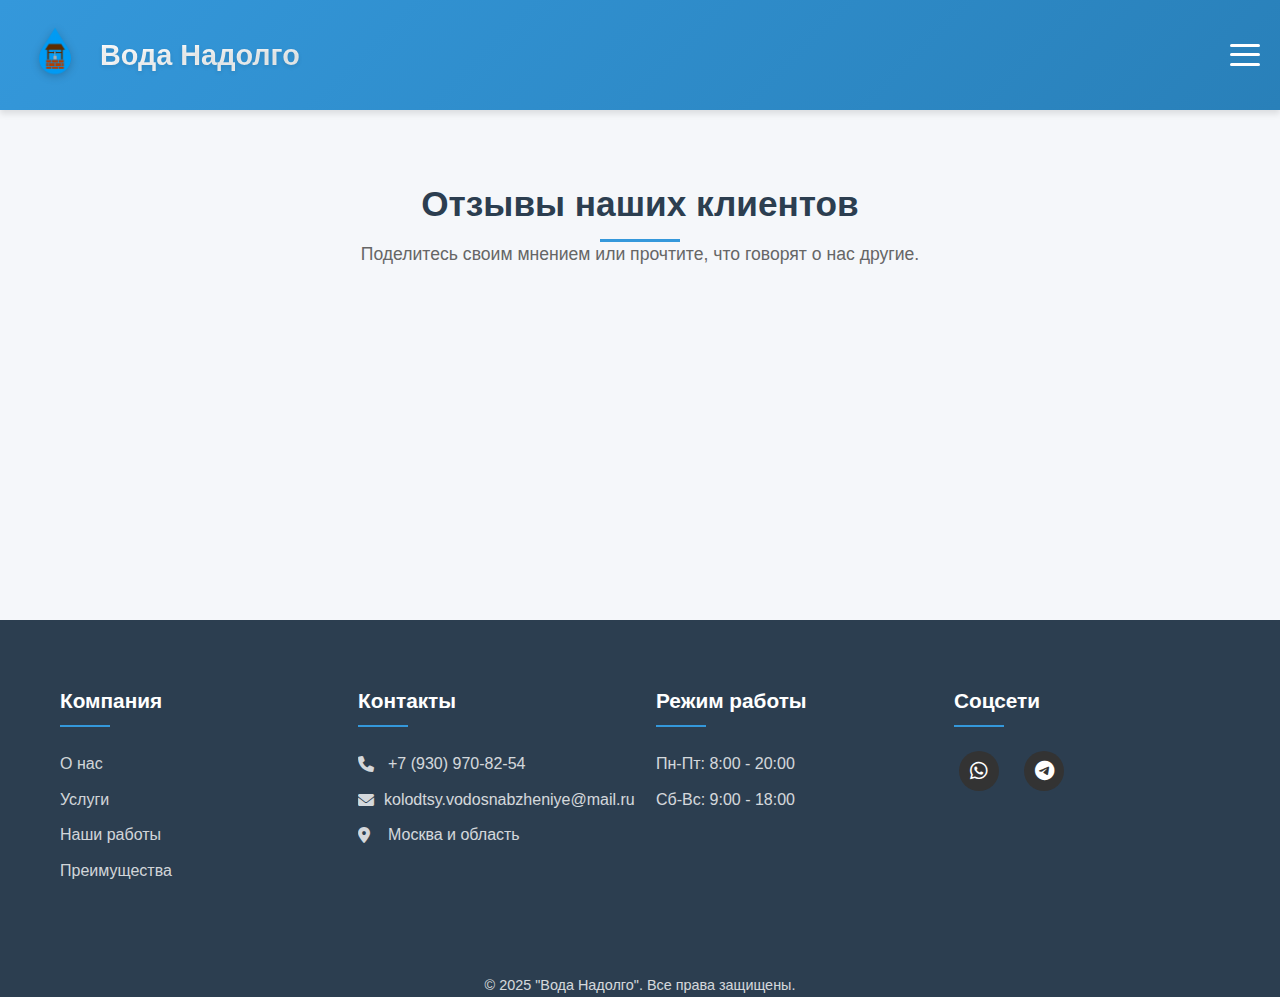
<file: reviews.html>
<!DOCTYPE html>
<html lang="ru">
<head>
    <meta charset="UTF-8">
    <meta name="viewport" content="width=device-width, initial-scale=1.0">
    <title>Отзывы | Вода Надолго</title>
    <link rel="apple-touch-icon" sizes="180x180" href="images/apple-touch-icon.png">
    <link rel="icon" type="image/png" sizes="32x32" href="images/favicon-32x32.png">
    <link rel="icon" type="image/png" sizes="16x16" href="images/favicon-16x16.png">
    <link rel="manifest" href="images/site.webmanifest">
    <meta name="theme-color" content="#3498db">
    <link rel="stylesheet" href="style.css">
    <link rel="stylesheet" href="https://cdnjs.cloudflare.com/ajax/libs/font-awesome/6.0.0-beta3/css/all.min.css">
</head>
<body>
    <div class="page-wrapper">
        <header>
            <div class="header-container">
                <a href="index.html#hero" class="logo" aria-label="На главную">
                    <picture>
                        <source srcset="images/logo.webp" type="image/webp">
                        <img src="images/logo.png" alt="Логотип" class="logo-img" width="60" height="60">
                    </picture>
                    <div class="logo-text">
                        <span class="logo-part1">Вода</span>
                        <span class="logo-part2">Надолго</span>
                    </div>
                </a>
                <button id="menuBtn" class="menu-btn" aria-label="Открыть меню">
                    <span></span>
                    <span></span>
                    <span></span>
                </button>
            </div>
        </header>

        <nav id="sideMenu" class="side-menu">
            <div class="menu-content">
                <div class="menu-header">
                    <h3>Меню</h3>
                    <button id="closeMenuBtn" class="close-btn" aria-label="Закрыть меню">
                        <i class="fas fa-times"></i>
                    </button>
                </div>
                
                <div class="menu-links">
                    <a href="index.html#hero" class="menu-link" data-section="hero">
                        <i class="fas fa-home"></i>
                        <span>Главная</span>
                    </a>
                    <a href="index.html#services" class="menu-link" data-section="services">
                        <i class="fas fa-concierge-bell"></i>
                        <span>Услуги</span>
                    </a>
                    <a href="index.html#advantages" class="menu-link" data-section="advantages">
                        <i class="fas fa-star"></i>
                        <span>Преимущества</span>
                    </a>
                    <a href="index.html#gallery" class="menu-link" data-section="gallery">
                        <i class="fas fa-camera"></i>
                        <span>Наши работы</span>
                    </a>
                    <a href="index.html#about" class="menu-link" data-section="about">
                        <i class="fas fa-info-circle"></i>
                        <span>О нас</span>
                    </a>
                   <a href="index.html#contacts" class="menu-link" data-section="contacts">
                        <i class="fas fa-envelope"></i>
                        <span>Контакты</span>
                    </a>
                    <a href="reviews.html" class="menu-link active">
                        <i class="fas fa-comment-alt"></i>
                        <span>Отзывы</span>
                    </a>
                </div>

                <div class="menu-footer">
                    <div class="phone-container">
                        <a href="tel:+79309708254" class="phone-link">
                            <i class="fas fa-phone-alt"></i>
                            <span>+7 (930) 970-82-54</span>
                        </a>
                        <p class="call-text">Звоните с 8:00 до 20:00</p>
                        
                        <div class="messenger-buttons">
                            <a href="https://wa.me/79309708254" class="messenger-btn whatsapp" target="_blank" rel="noopener noreferrer" aria-label="Написать в WhatsApp">
                                <i class="fab fa-whatsapp"></i> WhatsApp
                            </a>
                            <a href="https://t.me/+79309708254" class="messenger-btn telegram" target="_blank" rel="noopener noreferrer" aria-label="Написать в Telegram">
                                <i class="fab fa-telegram"></i> Telegram
                            </a>
                        </div>
                    </div>
                </div>
            </div>
        </nav>

        <div class="menu-overlay"></div>
        

        <main>
            <section class="reviews-section">
                <div class="container">
                    <div class="section-header">
                        <h2>Отзывы наших клиентов</h2>
                        <p class="section-subtitle">Поделитесь своим мнением или прочтите, что говорят о нас другие.</p>
                    </div>

                    <div id="disqus_thread"></div>
                </div>
            </section>
        </main>

    <footer>
            <div class="footer-content">
                <div class="footer-section">
                    <h3>Компания</h3>
                    <a href="index.html#about">О нас</a>
                    <a href="index.html#services">Услуги</a>
                    <a href="index.html#gallery">Наши работы</a>
                    <a href="index.html#advantages">Преимущества</a>
                </div>
                <div class="footer-section">
                    <h3>Контакты</h3>
                    <p><i class="fas fa-phone"></i> +7 (930) 970-82-54</p>
                    <p><i class="fas fa-envelope"></i>kolodtsy.vodosnabzheniye@mail.ru</p>
                    <p><i class="fas fa-map-marker-alt"></i> Москва и область</p>
                </div>
                <div class="footer-section">
                    <h3>Режим работы</h3>
                    <p>Пн-Пт: 8:00 - 20:00</p>
                    <p>Сб-Вс: 9:00 - 18:00</p>
                </div>
                <div class="footer-section">
                    <h3>Соцсети</h3>
                    <div class="social-links">
                        <a href="https://wa.me/79309708254" aria-label="WhatsApp" target="_blank" rel="noopener noreferrer"><i class="fab fa-whatsapp"></i></a>
                        <a href="https://t.me/+79309708254" aria-label="Telegram" target="_blank" rel="noopener noreferrer"><i class="fab fa-telegram"></i></a>
                    </div>
                </div>
            </div>
            <div class="footer-bottom">
                <p>&copy; 2025 "Вода Надолго". Все права защищены.</p>
            </div>
        </footer>
    </div>

    <button id="backToTop" class="back-to-top" aria-label="Наверх">
        <i class="fas fa-arrow-up"></i>
    </button>

    <script src="script.js"></script>
    
    <script>
        /**
        * RECOMMENDED CONFIGURATION VARIABLES: EDIT AND UNCOMMENT THE SECTION BELOW TO INSERT DYNAMIC VALUES FROM YOUR PLATFORM OR CMS.
        * LEARN WHY DEFINING THESE VARIABLES IS IMPORTANT: https://disqus.com/admin/universalcode/#configuration-variables    */
        
        var disqus_config = function () {
            this.page.url = 'https://vodanadolgo.ru/reviews.html';  // Замените на канонический URL вашей страницы
            this.page.identifier = 'reviews-page'; // Замените на уникальный идентификатор вашей страницы
        };
        
        (function() { // DON'T EDIT BELOW THIS LINE
            var d = document, s = d.createElement('script');
            s.src = 'https://vodanadolgo.disqus.com/embed.js'; // Замените YOUR_SHORTNAME на ваше уникальное имя Disqus
            s.setAttribute('data-timestamp', +new Date());
            (d.head || d.body).appendChild(s);
        })();
    </script>
    <noscript>Пожалуйста, включите JavaScript, чтобы просмотреть <a href="https://disqus.com/?ref_noscript">комментарии на движке Disqus.</a></noscript>
</body>
</html>
</file>
<file: style.css>
:root {
    --primary-color: #3498db;
    --secondary-color: #2980b9;
    --accent-color: #e74c3c;
    --dark-color: #2c3e50;
    --light-color: #ecf0f1;
    --text-color: #333;
    --text-light: #fff;
    --shadow: 0 4px 6px rgba(0, 0, 0, 0.1);
    --transition: all 0.3s ease;
    --border-radius: 12px;
}

* {
    margin: 0;
    padding: 0;
    box-sizing: border-box;
}

body {
    font-family: 'roboto', sans-serif;
    color: var(--text-color);
    background-color: #f9f9f9;
    overflow-x: hidden;
    scroll-behavior: smooth;
    line-height: 1.6;
}

.page-wrapper {
    min-height: 100vh;
    display: flex;
    flex-direction: column;
}

/* header */
header {
    background: linear-gradient(135deg, var(--primary-color), var(--secondary-color));
    color: var(--text-light);
    padding: 1rem 0;
    box-shadow: var(--shadow);
    position: fixed;
    width: 100%;
    top: 0;
    z-index: 1000;
    transition: var(--transition);
}

.header-scrolled {
    box-shadow: 0 2px 10px rgba(0, 0, 0, 0.2);
    padding: 0.5rem 0;
}

.header-container {
    margin: 0 auto;
    padding: 0 20px;
    display: flex;
    justify-content: space-between;
    align-items: center;
}

.logo {
    display: flex;
    align-items: center;
    gap: 15px;
    transition: all 0.3s ease;
    padding: 5px;
    border-radius: 8px;
    text-decoration: none;
}

.logo:hover {
    transform: scale(1.03);
    background: rgba(255, 255, 255, 0.1);
}

.logo-img {
    width: 60px;
    height: 60px;
    object-fit: contain;
    filter: drop-shadow(0 2px 4px rgba(0, 0, 0, 0.2));
    transition: transform 0.3s ease;
}

.logo:hover .logo-img {
    transform: rotate(5deg) scale(1.05);
}

.logo-text {
    font-family: 'Montserrat', sans-serif;
    font-weight: 700;
    font-size: 1.8rem;
    margin: 0;
    background: linear-gradient(to right, #fff, #ecf0f1);
    -webkit-background-clip: text;
    background-clip: text;
    color: transparent;
    text-shadow: 0 2px 4px rgba(0, 0, 0, 0.1);
    text-decoration: none;
}


/* меню */
.menu-btn {
    width: 30px;
    height: 22px;
    background: transparent;
    border: none;
    cursor: pointer;
    display: flex;
    flex-direction: column;
    justify-content: space-between;
    padding: 0;
    z-index: 1100;
    position: relative;
    transition: transform 0.3s ease;
}

.menu-btn:hover {
    transform: scale(1.1);
}

.menu-btn span {
    display: block;
    height: 3px;
    width: 100%;
    background: var(--text-light);
    border-radius: 3px;
    transition: var(--transition);
    transform-origin: center;
}

.menu-btn.active span:nth-child(1) {
    transform: translatey(9px) rotate(45deg);
}

.menu-btn.active span:nth-child(2) {
    opacity: 0;
}

.menu-btn.active span:nth-child(3) {
    transform: translatey(-9px) rotate(-45deg);
}

.side-menu {
    position: fixed;
    top: 0;
    right: -100%;
    width: 100%;
    max-width: 320px;
    height: 100%;
    background: var(--dark-color);
    z-index: 1000;
    transition: right 0.3s cubic-bezier(0.4, 0, 0.2, 1), transform 0.4s cubic-bezier(0.2, 0.9, 0.3, 1.3), opacity 0.3s;
    will-change: transform;
    box-shadow: -5px 0 15px rgba(0, 0, 0, 0.1);
}

.side-menu.show {
    right: 0;
}

.menu-overlay {
    position: fixed;
    top: 0;
    left: 0;
    width: 100%;
    height: 100%;
    background: rgba(0, 0, 0, 0.5);
    opacity: 0;
    visibility: hidden;
    transition: opacity 0.3s, visibility 0.3s;
    z-index: 999;
    backdrop-filter: blur(3px);
}

.side-menu.show + .menu-overlay {
    opacity: 1;
    visibility: visible;
}

.menu-content {
    width: 100%;
    height: 100%;
    display: flex;
    flex-direction: column;
    padding: 20px;
    overflow-y: auto;
}

.menu-header {
    display: flex;
    justify-content: space-between;
    align-items: center;
    padding-bottom: 20px;
    margin-bottom: 20px;
    border-bottom: 1px solid rgba(255, 255, 255, 0.1);
}

.menu-header h3 {
    color: white;
    font-size: 1.5rem;
    font-weight: 600;
}

.close-btn {
    background: none;
    border: none;
    color: white;
    font-size: 1.5rem;
    cursor: pointer;
    transition: transform 0.3s;
    padding: 5px;
}

.close-btn:hover {
    transform: rotate(90deg);
    color: var(--primary-color);
}

.menu-links {
    flex-grow: 1;
}

.menu-link {
    display: flex;
    align-items: center;
    padding: 12px 15px;
    margin-bottom: 8px;
    color: white;
    text-decoration: none;
    border-radius: var(--border-radius);
    transition: var(--transition);
    opacity: 0;
    transform: translatex(20px);
    will-change: transform, opacity;
}

.menu-link i {
    width: 24px;
    text-align: center;
    margin-right: 15px;
    font-size: 1.1rem;
}

.menu-link:hover, .menu-link.active {
    background: rgba(255, 255, 255, 0.1);
    transform: translatex(5px);
}

.menu-link.active {
    background: var(--primary-color);
}

.side-menu.show .menu-link {
    opacity: 1;
    transform: translatex(0);
}

.side-menu.show .menu-link:nth-child(1) { transition-delay: 0.1s; }
.side-menu.show .menu-link:nth-child(2) { transition-delay: 0.15s; }
.side-menu.show .menu-link:nth-child(3) { transition-delay: 0.2s; }
.side-menu.show .menu-link:nth-child(4) { transition-delay: 0.25s; }
.side-menu.show .menu-link:nth-child(5) { transition-delay: 0.3s; }
.side-menu.show .menu-link:nth-child(6) { transition-delay: 0.35s; }

.menu-footer {
    margin-top: auto;
    padding-top: 20px;
    border-top: 1px solid rgba(255, 255, 255, 0.1);
}

.phone-link {
    display: flex;
    align-items: center;
    color: white;
    text-decoration: none;
    font-size: 1.1rem;
    margin-bottom: 5px;
    transition: color 0.3s;
}

.phone-link:hover {
    color: var(--primary-color);
}

.phone-link i {
    margin-right: 10px;
}

.call-text {
    color: rgba(255, 255, 255, 0.7);
    font-size: 0.85rem;
    margin-top: 5px;
}

.social-links {
    display: flex;
    gap: 15px;
    margin-top: 20px;
    text-decoration: none;
}

.social-links a {
    color: white;
    font-size: 1.2rem;
    transition: var(--transition);
    width: 36px;
    height: 36px;
    border-radius: 50%;
    display: flex;
    align-items: center;
    justify-content: center;
    background: rgba(255, 255, 255, 0.1);
}

.social-links a:hover {
    background: var(--primary-color);
    transform: translatey(-3px);
}

.messenger-buttons {
    display: flex;
    flex-direction: column;
    gap: 10px;
    margin-top: 15px;
}

.messenger-btn {
    display: flex;
    align-items: center;
    justify-content: center;
    padding: 12px 15px;
    border-radius: var(--border-radius);
    color: white;
    text-decoration: none;
    font-weight: 500;
    transition: var(--transition);
    box-shadow: var(--shadow);
}

.messenger-btn:hover {
    transform: translatey(-3px);
    box-shadow: 0 6px 12px rgba(0, 0, 0, 0.15);
}

.messenger-btn i {
    margin-right: 8px;
    font-size: 1.2rem;
}

.messenger-btn.whatsapp {
    background-color: #25d366;
}

.messenger-btn.whatsapp:hover {
    background-color: #1da851;
}

.messenger-btn.telegram {
    background-color: #0088cc;
}

.messenger-btn.telegram:hover {
    background-color: #0077b3;
}




/* основное содержимое */
main {
    flex: 1;
    margin-top: 80px;
}

a:focus, button:focus, input:focus {
    outline: 2px solid var(--primary-color);
    outline-offset: 2px;
}

section {
    padding: 6rem 0;
    position: relative;
}

.section-header {
    text-align: center;
    margin-bottom: 3rem;
    padding: 0 20px;
}

.section-header h2 {
    font-size: 2.2rem;
    color: var(--dark-color);
    margin-bottom: 0.5rem;
    position: relative;
    display: inline-block;
    font-family: 'montserrat', sans-serif;
}

.section-header h2::after {
    content: '';
    position: absolute;
    bottom: -10px;
    left: 50%;
    transform: translatex(-50%);
    width: 80px;
    height: 3px;
    background-color: var(--primary-color);
}

.section-subtitle {
    color: #666;
    font-size: 1.1rem;
    max-width: 700px;
    margin: 0 auto;
    line-height: 1.7;
}

/* hero section */
.hero {
    background: linear-gradient(rgba(0, 0, 0, 0.7), rgba(0, 0, 0, 0.7)), url('images/hero-bg.webp') no-repeat center center/cover;
    height: 80vh;
    min-height: 600px;
    display: flex;
    align-items: center;
    justify-content: center;
    color: var(--text-light);
    text-align: center;
    position: relative;
    overflow: hidden;
}

.hero-content {
    max-width: 800px;
    margin: 0 auto;
    padding: 0 20px;
    position: relative;
    z-index: 2;
    animation: fadeinup 1s ease;
}

.hero h2 {
    font-size: 3rem;
    margin-bottom: 1.5rem;
    text-shadow: 2px 2px 4px rgba(0, 0, 0, 0.5);
    font-family: 'montserrat', sans-serif;
    font-weight: 700;
    line-height: 1.2;
}

.hero p {
    font-size: 1.3rem;
    margin-bottom: 2.5rem;
    opacity: 0.9;
    max-width: 600px;
    margin-left: auto;
    margin-right: auto;
}

.btn {
    display: inline-block;
    padding: 15px 30px;
    background: var(--primary-color);
    color: white;
    text-decoration: none;
    border-radius: var(--border-radius);
    font-weight: 600;
    font-size: 1.1rem;
    transition: var(--transition);
    box-shadow: 0 4px 15px rgba(0, 0, 0, 0.2);
    border: 2px solid transparent;
}

.btn:hover {
    background: var(--secondary-color);
    transform: translatey(-3px);
    box-shadow: 0 6px 20px rgba(0, 0, 0, 0.3);
}

.btn:active {
    transform: translatey(1px);
}

/* services section */
.services-section {
    background-color: var(--text-light);
}

.services-grid {
    display: grid;
    grid-template-columns: repeat(auto-fit, minmax(300px, 1fr));
    gap: 30px;
    max-width: 1200px;
    margin: 0 auto;
    padding: 0 20px;
}

.service-card {
    background: var(--text-light);
    border-radius: var(--border-radius);
    padding: 2.5rem 2rem;
    box-shadow: 0 5px 15px rgba(0, 0, 0, 0.05);
    transition: var(--transition);
    text-align: center;
    border: 1px solid rgba(0, 0, 0, 0.05);
    position: relative;
    overflow: hidden;
    will-change: transform;
}

.service-card::before {
    content: '';
    position: absolute;
    top: 0;
    left: 0;
    width: 100%;
    height: 5px;
    background: linear-gradient(90deg, var(--primary-color), var(--secondary-color));
}

.service-card:hover {
    transform: translatey(-10px);
    box-shadow: 0 15px 30px rgba(0, 0, 0, 0.1);
    border-color: rgba(52, 152, 219, 0.3);
}

.service-icon {
    width: 80px;
    height: 80px;
    background: linear-gradient(135deg, var(--primary-color), var(--secondary-color));
    border-radius: 50%;
    display: flex;
    align-items: center;
    justify-content: center;
    margin: 0 auto 1.5rem;
    color: var(--text-light);
    font-size: 2rem;
    box-shadow: 0 5px 15px rgba(52, 152, 219, 0.3);
    transition: var(--transition);
}

.service-card:hover .service-icon {
    transform: rotate(15deg) scale(1.1);
}

.service-card h3 {
    color: var(--dark-color);
    margin-bottom: 1.5rem;
    font-size: 1.4rem;
    font-weight: 600;
}

.service-list {
    list-style: none;
    text-align: left;
    margin-bottom: 2rem;
}

.service-list li {
    padding: 10px 0;
    position: relative;
    padding-left: 30px;
    border-bottom: 1px dashed #eee;
}

.service-list li:last-child {
    border-bottom: none;
}

.service-list li::before {
    content: '\f054';
    font-family: 'Font Awesome 6 Free';
    font-weight: 900;
    position: absolute;
    left: 0;
    color: var(--primary-color);
    font-size: 0.8rem;
    top: 10px;
}

.service-button {
    display: inline-block;
    padding: 12px 25px;
    background: var(--primary-color);
    color: white;
    border: none;
    border-radius: var(--border-radius);
    cursor: pointer;
    font-weight: 500;
    transition: var(--transition);
    margin-top: 10px;
    box-shadow: 0 4px 10px rgba(52, 152, 219, 0.3);
}

.service-button:hover {
    background: var(--secondary-color);
    transform: translatey(-3px);
    box-shadow: 0 6px 15px rgba(52, 152, 219, 0.4);
}

/* advantages section */
.advantages-section {
    background-color: #f5f7fa;
}

.advantages-grid {
    display: grid;
    grid-template-columns: repeat(auto-fit, minmax(300px, 1fr));
    gap: 30px;
    max-width: 1200px;
    margin: 0 auto;
    padding: 0 20px;
}

.advantage-card {
    background: white;
    border-radius: var(--border-radius);
    padding: 2rem;
    box-shadow: 0 5px 15px rgba(0, 0, 0, 0.05);
    transition: var(--transition);
    text-align: center;
    position: relative;
    overflow: hidden;
    will-change: transform;
}

.advantage-card::after {
    content: '';
    position: absolute;
    bottom: 0;
    left: 0;
    width: 100%;
    height: 3px;
    background: linear-gradient(90deg, var(--primary-color), var(--secondary-color));
    transform: scalex(0);
    transform-origin: left;
    transition: transform 0.3s ease;
}

.advantage-card:hover {
    transform: translatey(-5px);
    box-shadow: 0 10px 25px rgba(0, 0, 0, 0.1);
}

.advantage-card:hover::after {
    transform: scalex(1);
}

.advantage-icon {
    width: 70px;
    height: 70px;
    background: linear-gradient(135deg, var(--primary-color), var(--secondary-color));
    border-radius: 50%;
    display: flex;
    align-items: center;
    justify-content: center;
    margin: 0 auto 1.5rem;
    color: var(--text-light);
    font-size: 1.8rem;
    box-shadow: 0 5px 15px rgba(52, 152, 219, 0.3);
}

.advantage-card h3 {
    color: var(--dark-color);
    margin-bottom: 1rem;
    font-size: 1.3rem;
}

.advantage-card p {
    color: #666;
    font-size: 0.95rem;
    line-height: 1.7;
}

/* gallery section */
.gallery-section {
    background-color: #f5f7fa;
}

.gallery-container {
    display: grid;
    grid-template-columns: repeat(auto-fill, minmax(300px, 1fr));
    gap: 20px;
    max-width: 1200px;
    margin: 0 auto;
    padding: 0 20px;
}

.gallery-item {
    position: relative;
    border-radius: var(--border-radius);
    overflow: hidden;
    box-shadow: var(--shadow);
    transition: var(--transition);
    aspect-ratio: 4/3;
    will-change: transform;
}

.gallery-item:hover {
    transform: translatey(-5px);
    box-shadow: 0 10px 20px rgba(0, 0, 0, 0.15);
}

.gallery-item img {
    width: 100%;
    height: 100%;
    object-fit: cover;
    display: block;
    transition: transform 0.5s ease;
}

.gallery-item:hover img {
    transform: scale(1.05);
}

.gallery-overlay {
    position: absolute;
    top: 0;
    left: 0;
    right: 0;
    bottom: 0;
    background: rgba(0, 0, 0, 0.4);
    display: flex;
    flex-direction: column;
    justify-content: center;
    align-items: center;
    opacity: 0;
    transition: opacity 0.3s ease;
    color: white;
}

.gallery-item:hover .gallery-overlay {
    opacity: 1;
}

.gallery-overlay i {
    font-size: 2.5rem;
    margin-bottom: 10px;
    color: var(--primary-color);
}

.gallery-overlay p {
    font-size: 1.1rem;
    font-weight: 500;
    text-align: center;
    padding: 0 15px;
}


/* about section */
.about-section {
    background-color: #f5f7fa;
}

.about-content {
    max-width: 1000px;
    margin: 0 auto;
    display: grid;
    grid-template-columns: 1fr 1fr;
    gap: 40px;
    padding: 0 20px;
    align-items: center;
}

.about-text {
    text-align: left;
}

.about-text p {
    margin-bottom: 1.5rem;
    font-size: 1.05rem;
    line-height: 1.8;
    color: #555;
}

.stats-grid {
    display: grid;
    grid-template-columns: repeat(2, 1fr);
    gap: 20px;
}

.stat-item {
    background: white;
    padding: 2rem;
    border-radius: var(--border-radius);
    box-shadow: 0 5px 15px rgba(0, 0, 0, 0.05);
    text-align: center;
    transition: var(--transition);
    will-change: transform;
}

.stat-item:hover {
    transform: translatey(-5px);
    box-shadow: 0 10px 25px rgba(0, 0, 0, 0.1);
}

.stat-number {
    font-size: 2.5rem;
    font-weight: 700;
    color: var(--primary-color);
    margin-bottom: 0.5rem;
    font-family: 'montserrat', sans-serif;
}

.stat-text {
    font-size: 1rem;
    color: #666;
    font-weight: 500;
}

/* contacts section */
.contacts-section {
    background-color: var(--text-light);
}

.contacts-container {
    max-width: 1200px;
    margin: 0 auto;
    display: grid;
    grid-template-columns: 1fr 1fr;
    gap: 40px;
    padding: 0 20px;
}

.contacts-info {
    display: grid;
    grid-template-columns: 1fr 1fr;
    gap: 20px;
}

.contact-card {
    background: white;
    padding: 2rem;
    border-radius: var(--border-radius);
    box-shadow: 0 5px 15px rgba(0, 0, 0, 0.05);
    text-align: center;
    transition: var(--transition);
}

.contact-card:hover {
    transform: translatey(-5px);
    box-shadow: 0 10px 25px rgba(0, 0, 0, 0.1);
}

.contact-card i {
    font-size: 2.5rem;
    color: var(--primary-color);
    margin-bottom: 1rem;
}

.contact-card h3 {
    color: var(--dark-color);
    margin-bottom: 1rem;
    font-size: 1.3rem;
}

.contact-card a, .contact-card p {
    color: #666;
    text-decoration: none;
    transition: color 0.3s;
    display: block;
    margin-bottom: 5px;
}

.contact-card a:hover {
    color: var(--primary-color);
}

.contacts-map {
    height: 100%;
    min-height: 400px;
    border-radius: var(--border-radius);
    overflow: hidden;
    box-shadow: var(--shadow);
}

.contacts-map iframe {
    width: 100%;
    height: 100%;
    border: none;
}

/* footer */
footer {
    background-color: var(--dark-color);
    color: var(--text-light);
    padding: 4rem 0 0;
    position: relative;
}

.footer-content {
    max-width: 1200px;
    margin: 0 auto;
    display: grid;
    grid-template-columns: repeat(auto-fit, minmax(250px, 1fr));
    gap: 2rem;
    padding: 0 20px;
}

.footer-section {
    margin-bottom: 2rem;
}

.footer-section h3 {
    font-size: 1.3rem;
    margin-bottom: 1.5rem;
    position: relative;
    padding-bottom: 10px;
    font-family: 'montserrat', sans-serif;
}

.footer-section h3::after {
    content: '';
    position: absolute;
    bottom: 0;
    left: 0;
    width: 50px;
    height: 2px;
    background-color: var(--primary-color);
}

.footer-section a {
    color: rgba(255, 255, 255, 0.8);
    text-decoration: none;
    display: block;
    margin-bottom: 10px;
    transition: color 0.3s ease;
}

.footer-section a:hover {
    color: var(--primary-color);
    transform: translatex(5px);
}

.footer-section p {
    margin-bottom: 10px;
    opacity: 0.8;
    display: flex;
    align-items: center;
}

.footer-section p i {
    margin-right: 10px;
    width: 20px;
}

.callback-button {
    display: inline-block;
    padding: 12px 25px;
    background: var(--primary-color);
    color: white;
    border: none;
    border-radius: var(--border-radius);
    cursor: pointer;
    font-weight: 500;
    transition: var(--transition);
    margin-top: 15px;
    box-shadow: 0 4px 10px rgba(52, 152, 219, 0.3);
    width: 100%;
}

.callback-button:hover {
    background: var(--secondary-color);
    transform: translatey(-3px);
    box-shadow: 0 6px 15px rgba(52, 152, 219, 0.4);
}

.footer-bottom {
    text-align: center;
    margin-top: 3rem;
    font-size: 0.9rem;
    opacity: 0.8;
}
 
.footer-bottom a {
    color: var(--primary-color);
    text-decoration: none;
    transition: color 0.3s;
}

.footer-bottom a:hover {
    color: var(--secondary-color);
    text-decoration: underline;
}

footer .social-links a {
    display: flex;
    justify-content: center;
    align-items: center;
    width: 40px;
    height: 40px;
    margin: 0 5px;
    border-radius: 50%;
    font-size: 20px;
    color: #fff;
    background-color: #333;
    transition: all 0.3s ease;
}

footer .social-links a:hover {
    transform: scale(1.1);
}

footer .social-links a[aria-label="whatsapp"] {
    background-color: #25d366;
}

footer .social-links a[aria-label="telegram"] {
    background-color: #0088cc;
}


/* back to top button */
.back-to-top {
    position: fixed;
    bottom: 30px;
    right: 30px;
    width: 50px;
    height: 50px;
    background: var(--primary-color);
    color: white;
    border: none;
    border-radius: 50%;
    cursor: pointer;
    opacity: 0;
    visibility: hidden;
    transition: all 0.3s ease;
    z-index: 999;
    display: flex;
    align-items: center;
    justify-content: center;
    box-shadow: 0 4px 10px rgba(0,0,0,0.2);
}

.back-to-top.visible {
    opacity: 1;
    visibility: visible;
}

.back-to-top:hover {
    background: var(--secondary-color);
    transform: translatey(-3px);
}

/* success modal */
.success-modal {
    position: fixed;
    top: 20px;
    right: 20px;
    z-index: 3000;
    opacity: 0;
    transform: translatex(100%);
    transition: all 0.3s ease;
}

/* loading spinner */
.loading-spinner {
    display: inline-block;
    width: 16px;
    height: 16px;
    border: 2px solid rgba(255,255,255,.3);
    border-radius: 50%;
    border-top-color: #fff;
    animation: spin 1s ease-in-out infinite;
    margin-left: 8px;
    vertical-align: middle;
}

/* error state */
input.error {
    border-color: #f44336 !important;
    box-shadow: 0 0 0 3px rgba(244, 67, 54, 0.2) !important;
}

.error-message {
    color: #f44336;
    font-size: 0.85rem;
    margin-top: 5px;
    display: none;
}

input.error + .error-message {
    display: block;
}


/* анимации */
@keyframes fadeinup {
    from {
        opacity: 0;
        transform: translatey(20px);
    }
    to {
        opacity: 1;
        transform: translatey(0);
    }
}

@keyframes spin {
    to { transform: rotate(360deg); }
}

/* медиа-запросы */
@media (max-width: 1024px) {
    .about-content {
        grid-template-columns: 1fr;
        text-align: center;
    }

    .about-text {
        text-align: center;
    }

    .contacts-container {
        grid-template-columns: 1fr;
    }

    .contacts-map {
        min-height: 300px;
    }
}

@media (max-width: 768px) {
    .hero {
        height: 70vh;
        min-height: 500px;
    }

    .hero h2 {
        font-size: 2.5rem;
    }

    .hero p {
        font-size: 1.1rem;
    }

    .contacts-info {
        grid-template-columns: 1fr;
    }

    .stats-grid {
        grid-template-columns: 1fr;
    }

    section {
        padding: 4rem 0;
    }
    .logo-img {
        width: 45px;
        height: 45px;
    }
    
    .logo-text {
        font-size: 1.4rem;
    }
    
    .header-container {
        padding: 0 15px;
    }
}

@media (max-width: 576px) {
    .hero {
        height: 80vh;
    }

    .hero h2 {
        font-size: 2rem;
    }

    .hero p {
        font-size: 1rem;
    }

    .section-header h2 {
        font-size: 1.8rem;
    }

    .section-subtitle {
        font-size: 1rem;
    }

    .services-grid, .advantages-grid {
        grid-template-columns: 1fr;
    }

    .gallery-container {
        grid-template-columns: 1fr;
    }

    .footer-content {
        grid-template-columns: 1fr;
    }

    .logo-img {
        width: 40px;
        height: 40px;
    }
    
    .logo-text {
        font-size: 1.2rem;
    }
}

@media (prefers-reduced-motion: reduce) {
    *,
    *::before,
    *::after {
        animation-duration: 0.01ms !important;
        animation-iteration-count: 1 !important;
        transition-duration: 0.01ms !important;
        scroll-behavior: auto !important;
        transition: none !important;
        animation: none !important;
    }
    .service-card, .advantage-card, .gallery-item, .stat-item {
        opacity: 1 !important;
        transform: none !important;
    }
}

/* Стили для страницы отзывов */
.reviews-section {
    background-color: #f5f7fa;
    min-height: 60vh;
}

.container {
    max-width: 1200px;
    margin: 0 auto;
    padding: 0 20px;
}

/* Адаптация для Disqus */
#disqus_thread {
    margin: 0 auto;
    max-width: 800px;
    padding: 0 20px;
}

/* Добавьте в конец файла style.css */
.image-modal {
    display: none;
    position: fixed;
    top: 0;
    left: 0;
    width: 100%;
    height: 100%;
    background: rgba(0, 0, 0, 0.95);
    z-index: 3000;
    justify-content: center;
    align-items: center;
}

.image-modal.active {
    display: flex;
}

.image-modal img {
    max-width: 90%;
    max-height: 90%;
    object-fit: contain;
    border-radius: 8px;
}

.image-modal button {
    position: absolute;
    top: 20px;
    right: 20px;
    color: white;
    font-size: 2rem;
    background: none;
    border: none;
    cursor: pointer;
    z-index: 3001;
    width: 50px;
    height: 50px;
    display: flex;
    align-items: center;
    justify-content: center;
}
</file>
